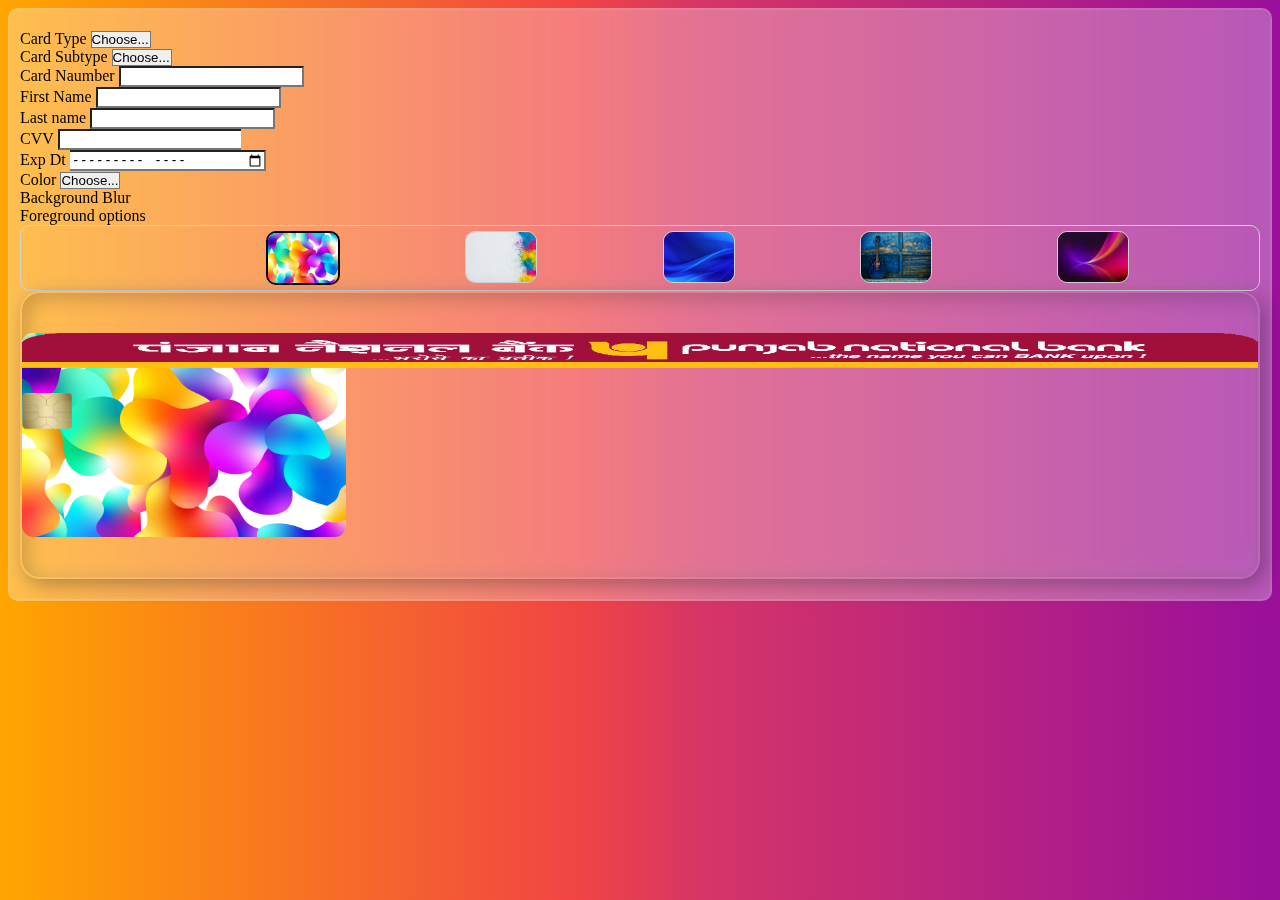
<file: creditdebit/index.html>
<!DOCTYPE html>
<html>
<head>
	<title>Credi | Debit Card</title>
	<link href="https://cdn.jsdelivr.net/npm/bootstrap@5.0.0/dist/css/bootstrap.min.css" rel="stylesheet" integrity="sha384-wEmeIV1mKuiNpC+IOBjI7aAzPcEZeedi5yW5f2yOq55WWLwNGmvvx4Um1vskeMj0" crossorigin="anonymous">
	<link rel="stylesheet" type="text/css" href="style.css">
	<meta name="viewport" content="width=device-width, initial-scale=1.0">
</head>
<body onload="diableInput(false,0)">
<div class="container div-center py-5">
	<div class="row m-0 h-100 glasscontainer">
		<div class="col-lg-6 col-md-6">
			<form class="row g-3">
				<div class="col-md-6">
					<label class="form-label">Card Type</label>
					<select class="form-select" onchange="enableStart(value)" id="cardType">
					    <option value="0" selected>Choose...</option>
					    <option value="1">Credit</option>
					    <option value="2">Debit</option>
					</select> 
				</div>
				<div class="col-md-6">
					<label class="form-label">Card Subtype</label>
					<select class="form-select enableDisable" id="txtcolor" onchange="chagesubtype(value)">
					    <option selected >Choose...</option>
					    <option value="images/visa.png">Visa</option>
					    <option value="images/master.png">Master</option>
					    <option value="images/rupay.png">RuPay</option>
					</select> 
				</div>
			  <div class="col-12">
			    <label for="cardno" class="form-label">Card Naumber</label>
			    <input type="text" class="form-control enableDisable" oninput="this.value = this.value.replace(/[^0-9.]/g, '').replace(/(\..*)\./g, '$1');" maxlength="16" id="cardno" onkeyup ="cardnoinput()" >
			  </div>
			  <div class="col-md-6">
			    <label for="fname" class="form-label">First Name</label>
			    <input type="text" class="form-control enableDisable" id="fname" onkeypress="return /[a-z]/i.test(event.key)" onkeyup ="fnameinput()">
			  </div>
			  <div class="col-md-6">
			    <label for="lname" class="form-label">Last name</label>
			    <input type="text" class="form-control enableDisable" onkeypress="return /[a-z]/i.test(event.key)" id="lname" onkeyup ="lnameinput()">
			  </div>
			  <div class="col-md-6">
			  	<div class="row m-0">
			  	<div class="col-md-3 p-0">
			  		
			    <label for="cvvinput" class="form-label">CVV</label>
			   	<input type="text" class="form-control enableDisable" oninput="this.value = this.value.replace(/[^0-9.]/g, '').replace(/(\..*)\./g, '$1');" id="cvvinput" maxlength="3" onblur="hidecvv()" onfocus="showcvv()" onkeyup="CVV_input()">
			  	</div>
			  	<div class="col-md-9 p-0">
				    <label for="validMonth" class="form-label">Exp Dt</label>
			   		<input type="month" id="validMonth" onchange="setExpiryDate(value)" class="form-control enableDisable" style="width: 193PX !important;">
			  </div>
			</div>
			</div>
			  <div class="col-md-6">
			  	<div class="row m-0">
			  		<div class="col-md-5 p-0">
						<label class="form-label">Color</label>
						<select class="form-select enableDisable" id="txtcolor" onchange="changetxtcolor(value)">
						    <option selected>Choose...</option>
						    <option value="text-light">White</option>
						    <option value="text-danger">Red</option>
						    <option value="text-warning">Yellow</option>
						    <option value="text-success">Green</option>
						    <option value="text-primary">Blue</option>
						</select> 
					</div>
			  		<div class="col-md-7">
			  		  	<label class="form-label ">Background Blur</label>
					  	<input class="form-check-input enableDisable" type="checkbox" value="4" onclick="blurbg()">
			  		</div>
			  	</div>
			  </div>
			  <div class="col-md-12">
				<label class="form-label">Foreground options</label>
					<div class="option_container col-md-12 ">
					<div class="disableOvelay" id="enableOverlay"></div>
						<img class="bg-option BgOptioSelected " id="BgOption1" src="images/bg1.png" onclick="changecardFg(src,id)"/>
						<img class="bg-option " id="BgOption2" src="images/bg2.jpg" onclick="changecardFg(src,id)"/>
						<img class="bg-option " id="BgOption3" src="images/bg3.jpg" onclick="changecardFg(src,id)"/>
						<img class="bg-option " id="BgOption4" src="images/bg4.png" onclick="changecardFg(src,id)"/>
						<img class="bg-option " id="BgOption5" src="images/bg5.jpg" onclick="changecardFg(src,id)"/>
					</div>
				</div>
				
				
			</form>
		</div>
		<div class="col-lg-6 col-md-6 my-auto">
			<div class="CD-card">
				<div class="CD-card-inner" id="turncard">
			    	<div class="CD-card-front" >
			    		<div class="card bg-dark text-dark w-50 mx-auto" >
							<img id="cardFgImg" src="images/bg1.png" class="card-img" alt="...">
							<div class="bluroverlay"></div>
							<div class="card-img-overlay" id="bgimg">
								<img class="cardheaderImg" src="images/cardheader.png" class="card-img" alt="...">
								<img class="cardchipImg" src="images/chip.png" class="card-img" alt="...">
								<img class="cardtypeImg" id="cardtypeImg" class="card-img" alt="...">
								<span  id="customtxt" class="">
								    <h4 class="card-title pt-5 mt-5 " id="cardnumber">Card number</h4>
								    <div class="row m-0 p-0">
								    	<div class="col-md-4 px-0">EXP: <span id="expDt">MM/DD</span></div>
								    	<div class="col-md-8 px-0">
								    		<div style="display: inline-flex; font-weight: 600;">
										   		<p id="firstname" class="" style="margin-right: 10px;">Holder Name </p> <p id="lastname" class=""></p>
											</div>
									   	</div>
								    </div>
							    </span>
							</div>
						</div>
			    	</div>
			    <div class="CD-card-back">
			    	<div class="card bg-dark text-dark w-50 mx-auto" >
						<img id="cardBgImg" src="images/bg1.png" class="card-img" alt="..." style="transform: rotateY(-180deg);">
						<div class="card-img-overlay" id="bgimg">
							<div class="magneticstrip bg-dark"></div>
							<div class="cvvcontainer bg-light p-2">
						   		<p class="cvvnumber my-auto p-0" id="cvv">XXX</p>  
							</div>
						</div>
					</div>
			    </div>
			</div>
		</div>
	</div>
			
	</div>
</div>





<!-- Script -->
<script src="https://cdn.jsdelivr.net/npm/bootstrap@5.0.0/dist/js/bootstrap.bundle.min.js" integrity="sha384-p34f1UUtsS3wqzfto5wAAmdvj+osOnFyQFpp4Ua3gs/ZVWx6oOypYoCJhGGScy+8" crossorigin="anonymous"></script>

<script type="text/javascript" >
var onceMonthInput=0
	function diableInput(value,t){
		onceMonthInput+=1;
		if(onceMonthInput==1){
			// console.log(new Date().getFullYear() + " " +new Date().getMonth()+1 );
			document.getElementById('validMonth').setAttribute('min',new Date().getFullYear()+"-"+new Date().getMonth()+1);
		}
		if(t==1){
			document.getElementById('txtcolor').classList.remove('enableDisable');
		}else{
			document.getElementById('txtcolor').classList.add('enableDisable');

		}

		x = document.querySelectorAll(".enableDisable");
		  for (i = 0; i < x.length; i++) {
		    x[i].disabled = value;
		  }
		if(value==false){
		document.getElementById('enableOverlay').classList.remove('disableOvelay');
		}else{
			document.getElementById('enableOverlay').classList.add('disableOvelay');
		}
	}

	function enableStart(value){
		if(value>0){
			document.getElementById('txtcolor').disabled = false;
			if(isSubType==1){
				diableInput(false,1);
			}
		}else{
			document.getElementById('txtcolor').disabled = true;
			if(isSubType==1){
				diableInput(true,1);
			}
			
		}
	}

	function changecardFg(src,id){
		document.getElementById('cardFgImg').setAttribute('src',src);
		document.getElementById('cardBgImg').setAttribute('src',src);
		for(var i=1;i<6;i++){
			document.getElementById('BgOption'+i).classList.remove('BgOptioSelected');
		}
			document.getElementById(id).classList.add('BgOptioSelected');
	}

	
	function cardnoinput(){
		cnoval=document.getElementById('cardno').value;
		const usingArrayFrom = Array.from(cnoval);
		document.getElementById('cardnumber').innerHTML="";
		for(var cn=0;cn<usingArrayFrom.length;cn++){
			if(cn==3 || cn==7 || cn==11){
				document.getElementById('cardnumber').innerHTML += usingArrayFrom[cn]+" ";	
			}else{
				document.getElementById('cardnumber').innerHTML += usingArrayFrom[cn];	
			}
		
		}
		// if(usingArrayFrom.length==4 || usingArrayFrom.length==8){

		// console.log(usingArrayFrom);
		// }
		//document.getElementById('cardnumber').innerHTML=cnoval;	
		
	}

	function fnameinput(){
		document.getElementById('firstname').innerHTML=document.getElementById('fname').value;
	}

	function lnameinput(){
		document.getElementById('lastname').innerHTML=document.getElementById('lname').value;

	}

	function changetxtcolor(value){
		document.getElementById("customtxt").setAttribute("class",value);
		
	}

	function blurbg(){
		document.getElementById("cardBgImg").classList.toggle('blurbg');
		document.getElementById("cardFgImg").classList.toggle('blurfg');
	}

	function blurfg(){
		
		
	}

	function showcvv(){
		document.getElementById("turncard").classList.toggle('CD-card-turn');
		
	}
	function hidecvv(){
		document.getElementById("turncard").classList.toggle('CD-card-turn');
		

	}

	function CVV_input(){
		document.getElementById('cvv').innerHTML=document.getElementById('cvvinput').value;
	}

	var isSubType=0;
	function chagesubtype(src){

		if(src!="Choose..."){
			document.getElementById('cardtypeImg').style.display="block";
			document.getElementById('cardtypeImg').setAttribute('src',src);
			diableInput(false,1);
			isSubType=1;
		}else{
			document.getElementById('cardtypeImg').style.display="none";
			diableInput(true,1);
			isSubType=0;
		}
	}

	function setExpiryDate(value){
		value=value.slice(2);
		value=value.replace('-','/');
		document.getElementById('expDt').innerHTML=value;
	}
</script>
</body>
</html>
</file>
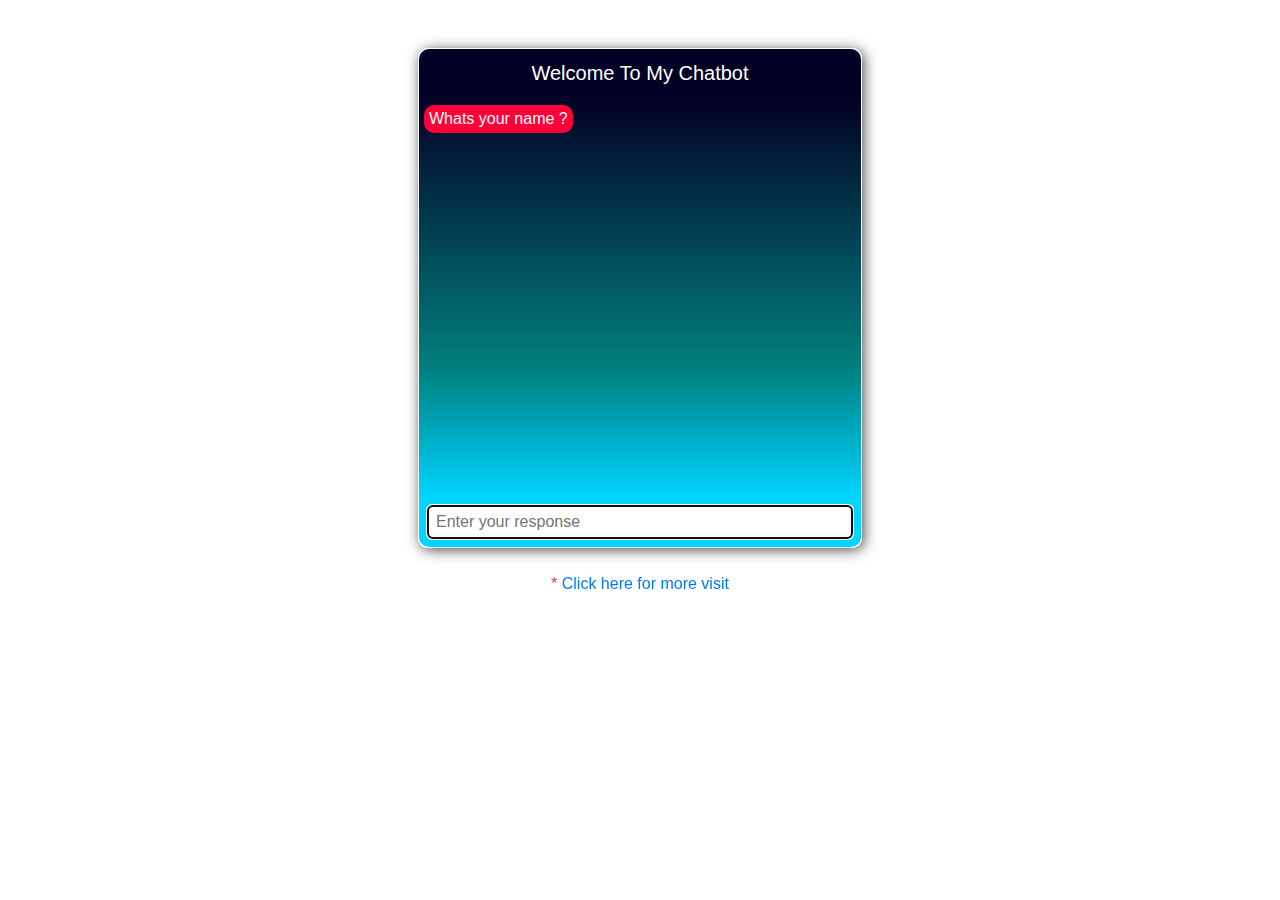
<file: Mychatbot.html>
<!DOCTYPE html>
<html>
<head>
	<title>My custom chatbot</title>

<meta name="viewport" content="width=device-width, initial-scale=1.0">

	<link rel="stylesheet" href="https://cdn.jsdelivr.net/npm/bootstrap@4.5.3/dist/css/bootstrap.min.css">
	<link rel="stylesheet" href="https://cdn.bootcdn.net/ajax/libs/intro.js/3.1.0/introjs.min.css" />
	<style type="text/css">

		#ans{
			width: 100%;
    border: 1px solid black;
    border-radius: 5px;
		}
		.body{
			/*background: #d2d2d2;*/
			background: rgb(2,0,36);
			background: linear-gradient(180deg, rgba(2,0,36,1) 0%, rgba(0,128,128,1) 68%, rgba(0,212,255,1) 100%);
			height: 400px;
			max-height: 400px;
			overflow-y: auto;
			position: relative;
			scroll-behavior: smooth;
		}

				/* width */
		.body::-webkit-scrollbar {
		  width: 5px;
		}

		/* Track */
		.body::-webkit-scrollbar-track {
		  box-shadow: inset 0 0 5px grey; 
		  border-radius: 10px;
		}
		 
		/* Handle */
		.body::-webkit-scrollbar-thumb {
		  background: red; 
		  border-radius: 10px;
		}

		/* Handle on hover */
		.body::-webkit-scrollbar-thumb:hover {
		  background: #b30000; 
		}

		.outercontainer{
			border-radius: 10px;
			border: 1px solid #fff;
			width: 40%;
			box-shadow: 2px 2px 14px 0px rgba(0,0,0,0.7);
			 }

		.container{
			 display: flex;
			  justify-content: center;
			  flex-flow: column;
			  align-items: center;
			 }
		.heading{
			background-color: rgba(2,0,36,1);
			color: #fff;
			text-transform: capitalize;
			border-top-right-radius: 10px;
			border-top-left-radius: 10px;
		}

		.inmsg{
			background-color: rgba(0,212,255,1);
			border-bottom-right-radius: 10px;
			border-bottom-left-radius: 10px;
		}

		.question{
			background: #ff0038;
			padding: 2px 5px;
			margin-left: 5px;
			border-radius: 10px;
			display: inline-block;
			margin-bottom: 40px;
			max-width: 70%;
			color: #fff;
		}
		.auto{
			margin-bottom: 5px !important; 
		}
		.answer{
			background: #ca2c92;
			color: #fff;
			padding: 2px 5px;
			border-radius: 10px;
			display: inline-block;
			float: right;
			margin-top: -20px;
			max-width: 70%;
			margin-right: 5px;
		}

		.overlay{
			background: rgba(0,0,0,0.2);
		    width: 100%;
		    height: 100%;
		    z-index: 100;
		    position: absolute;
		    display: none;
		}

		.overlay img{
			width: 100px;
			margin-top: 35%;
		}

		.typing{
			width: 20px;
		}

		@media screen and (max-width: 768px) {
		 .outercontainer{
			width: 80% !important;
			 }
		}
		@media screen and (max-width: 435px) {
		 .outercontainer{
		 	margin-top: 10px !important;
			width: 100% !important;
			 }
		}
	</style>
</head>
<body>
	<div class="container ">
		<div class="outercontainer mt-5" data-title="Disclaimer" data-intro="Anything you type here will not be recorded anywhere">
			<div class="heading p-2 text-center">
				<h5 class="my-auto py-1">Welcome to my chatbot</h5>
			</div>
			<div class="body" id="body">
				<div class="overlay text-center" id="overlay">
					<img src="image/loader_chat.gif" class="">
				</div>
			</div>
			<div class="inmsg p-2" data-title="Response" data-intro="Type your responce here">
				<input type="text" id="ans" data-hint="Hit enter after writing text" data-hintPosition="middle-right" placeholder="Enter your response" class="py-1 px-2" required/>
			</div>
		</div>
		<br>
		 <p>
		      <span class="text-danger">
		        *
		      </span>
		    <a href="https://harsh-sharma.herokuapp.com" target="_blank">
		    Click here for more visit 
		  </a>
		</p>
	</div>

<script src="https://code.jquery.com/jquery-3.5.1.slim.min.js"></script>
<script src="https://cdn.jsdelivr.net/npm/bootstrap@4.5.3/dist/js/bootstrap.bundle.min.js"></script>
<script src="https://code.jquery.com/jquery-3.5.1.slim.min.js"></script>
<script src="https://cdn.jsdelivr.net/npm/popper.js@1.16.1/dist/umd/popper.min.js" ></script>
<script src="https://cdn.jsdelivr.net/npm/bootstrap@4.5.3/dist/js/bootstrap.min.js"></script>
<script type="text/javascript">

	var questions = [
    'Whats your name ?',
    'Where are you from?',
    'What\'s your age?',
    'What profile you are working on?',
    'How many years of experience do you have?',
    'Do you have a zoom Id? yes or no?',
    'Please enter your zoom Id',
    'Please make a zoom Id so that we can process you further.',
    'It was nice talking you :), we will contact you shortly.'
];

var num = 0;


var inputBox = document.querySelector("#ans");
var output = document.querySelector(".body");
var p = document.createElement("P");
	p.setAttribute("class","question mt-2 py-auto");
  p.innerHTML = questions[num];
output.appendChild(p);

function typing(){
	var p = document.createElement("P");
	p.setAttribute("class","question mt-2");
	p.setAttribute("id","typing");
    p.innerHTML = "Typing <img src='image/typing.gif' class='typing' >";
    output.appendChild(p);
}


function scroll(){
	 output.scrollBy(0,output.scrollHeight);
}

function chkint(n){
	if (typeof(n)=="number"){
		if(n<100){
			return true;
		}else{
			return false;
		}
	}
}

function disableinput(){
	$('#ans').prop('disabled', true);
}
function enableinput(){
	$('#ans').prop('disabled', false);
	$("#ans").focus();
}

var me;

function showResponse() {
  var input = inputBox.value;
  
  if(inputBox.value == "") {
    
  }else {
  if(num == 0) {
	disableinput();
	me=`Hii ${input}`;
	typing();
	inputBox.value="";
    ++num;
    setTimeout(changeQuestion, 2000);
  } else if(num == 1) {
	disableinput();

    me=`${input} must be a good place`;
	typing();
	inputBox.value="";
    ++num;
    setTimeout(changeQuestion, 2000);
  } else if(num == 2) {
	disableinput();
  	if(chkint(parseInt(input))==true){
        ++num;

  		me=`So you are ${2020 - input} born`;
		inputBox.value="";
  	}else{
  		me="Please Enter proper input in digit";	
		inputBox.value="";
  	}
	typing();
    setTimeout(changeQuestion, 2000);
  } else if(num == 3) {
	disableinput();
    
    me=`Awesome ${input}`;
	typing();
	inputBox.value="";
    ++num;
    setTimeout(changeQuestion, 2000);
  }else if(num == 4) {
	disableinput();
  	if(chkint(parseInt(input))==true){
    	++num;
    	me=`It is good to hear that you have ${input} year of experience.`;
    	inputBox.value="";
    }else{
    	me="Please Enter proper input in digit";
    	inputBox.value="";
    }
	typing();
    setTimeout(changeQuestion, 2000);
  }else if(num == 5) {
	disableinput();
    
	typing();
	inputBox.value="";
	if(`${input}`=="yes" || `${input}`=="Yes" ){
		++num;
    me="Fantastic!!";
	}else if(`${input}`=="no" || `${input}`=="No" ){
		num=num+2;
    me="Oops!!";
	}else{
		me="Enter proper choise.";
	}
    setTimeout(changeQuestion, 2000);
  }else if(num == 6) {
	disableinput();
    
    me="";
	typing();
	inputBox.value="";
	num=8;
    setTimeout(changeQuestion, 2000);
  }else if(num == 7) {
	disableinput();
    
    me="";
	typing();
	inputBox.value="";
	++num;
    setTimeout(changeQuestion, 2000);
  }else if(num == 8) {
	disableinput();
    
    me="";
	typing();
	inputBox.value="";
	++num;
    setTimeout(changeQuestion, 2000);
  }

  }
}

function changeQuestion() {
	document.getElementById("typing").remove();

  inputBox.setAttribute("placeholder", "Enter your response");

  output.innerHTML+="<br>";

  var p = document.createElement("P");
  p.setAttribute("class","question");
  if(me!=""){
  p.innerHTML += me+"<br>"+ questions[num];
  }else{
  p.innerHTML += questions[num];
  }


 output.appendChild(p);

 scroll();
  if(num == 8) {
    inputBox.style.display = "none";
  }

  enableinput();
}




	$("#ans").on('keypress', function(e) {
  if(e.which == 13) {

   var res = document.getElementById('ans').value;
   if(res!=""){
    output.innerHTML+="<br>";

    var p = document.createElement("P");
     p.setAttribute("class","answer py-auto");
	  p.innerHTML = res;
	  output.appendChild(p);

     showResponse();
    scroll();
   }
  }
});


//autofocus on input box
$("#ans").focus();
</script>
<script src="https://cdn.bootcdn.net/ajax/libs/intro.js/3.1.0/intro.min.js" ></script>
<script>
	introJs().start();
	introJs().addHints();
</script>
</body>
</html>
</file>
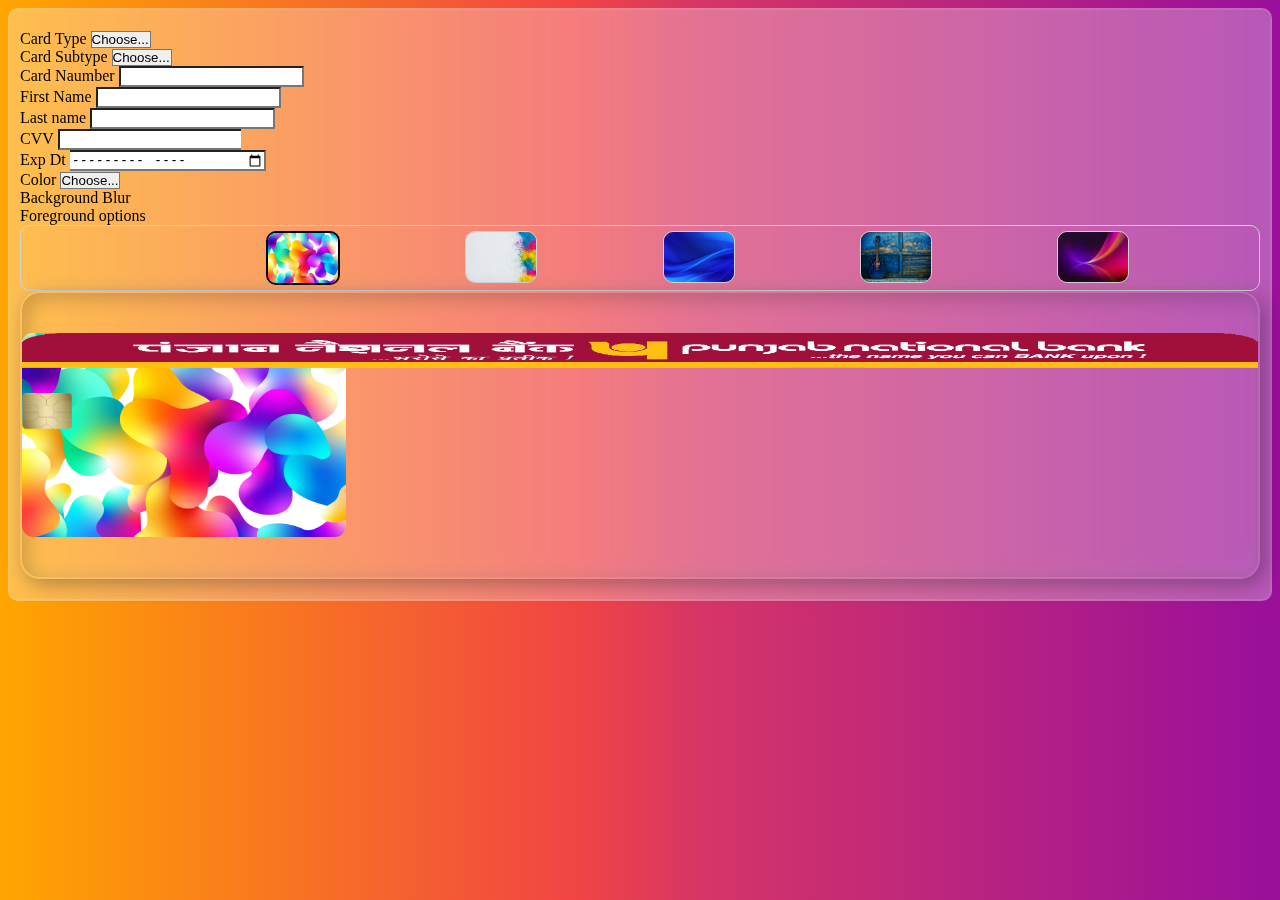
<file: creditdebit/creditcard.html>
<!DOCTYPE html>
<html>
<head>
	<title>Credi | Debit Card</title>
	<link href="https://cdn.jsdelivr.net/npm/bootstrap@5.0.0/dist/css/bootstrap.min.css" rel="stylesheet" integrity="sha384-wEmeIV1mKuiNpC+IOBjI7aAzPcEZeedi5yW5f2yOq55WWLwNGmvvx4Um1vskeMj0" crossorigin="anonymous">
	<link rel="stylesheet" type="text/css" href="style.css">
	<meta name="viewport" content="width=device-width, initial-scale=1.0">
</head>
<body onload="diableInput(false,0)">
<div class="container div-center py-5">
	<div class="row m-0 h-100 glasscontainer">
		<div class="col-lg-6 col-md-6">
			<form class="row g-3">
				<div class="col-md-6">
					<label class="form-label">Card Type</label>
					<select class="form-select" onchange="enableStart(value)" id="cardType">
					    <option value="0" selected>Choose...</option>
					    <option value="1">Credit</option>
					    <option value="2">Debit</option>
					</select> 
				</div>
				<div class="col-md-6">
					<label class="form-label">Card Subtype</label>
					<select class="form-select enableDisable" id="txtcolor" onchange="chagesubtype(value)">
					    <option selected >Choose...</option>
					    <option value="images/visa.png">Visa</option>
					    <option value="images/master.png">Master</option>
					    <option value="images/rupay.png">RuPay</option>
					</select> 
				</div>
			  <div class="col-12">
			    <label for="cardno" class="form-label">Card Naumber</label>
			    <input type="text" class="form-control enableDisable" oninput="this.value = this.value.replace(/[^0-9.]/g, '').replace(/(\..*)\./g, '$1');" maxlength="16" id="cardno" onkeyup ="cardnoinput()" >
			  </div>
			  <div class="col-md-6">
			    <label for="fname" class="form-label">First Name</label>
			    <input type="text" class="form-control enableDisable" id="fname" onkeypress="return /[a-z]/i.test(event.key)" onkeyup ="fnameinput()">
			  </div>
			  <div class="col-md-6">
			    <label for="lname" class="form-label">Last name</label>
			    <input type="text" class="form-control enableDisable" onkeypress="return /[a-z]/i.test(event.key)" id="lname" onkeyup ="lnameinput()">
			  </div>
			  <div class="col-md-6">
			  	<div class="row m-0">
			  	<div class="col-md-3 p-0">
			  		
			    <label for="cvvinput" class="form-label">CVV</label>
			   	<input type="text" class="form-control enableDisable" oninput="this.value = this.value.replace(/[^0-9.]/g, '').replace(/(\..*)\./g, '$1');" id="cvvinput" maxlength="3" onblur="hidecvv()" onfocus="showcvv()" onkeyup="CVV_input()">
			  	</div>
			  	<div class="col-md-9 p-0">
				    <label for="validMonth" class="form-label">Exp Dt</label>
			   		<input type="month" id="validMonth" onchange="setExpiryDate(value)" class="form-control enableDisable" style="width: 193PX !important;">
			  </div>
			</div>
			</div>
			  <div class="col-md-6">
			  	<div class="row m-0">
			  		<div class="col-md-5 p-0">
						<label class="form-label">Color</label>
						<select class="form-select enableDisable" id="txtcolor" onchange="changetxtcolor(value)">
						    <option selected>Choose...</option>
						    <option value="text-light">White</option>
						    <option value="text-danger">Red</option>
						    <option value="text-warning">Yellow</option>
						    <option value="text-success">Green</option>
						    <option value="text-primary">Blue</option>
						</select> 
					</div>
			  		<div class="col-md-7">
			  		  	<label class="form-label ">Background Blur</label>
					  	<input class="form-check-input enableDisable" type="checkbox" value="4" onclick="blurbg()">
			  		</div>
			  	</div>
			  </div>
			  <div class="col-md-12">
				<label class="form-label">Foreground options</label>
					<div class="option_container col-md-12 ">
					<div class="disableOvelay" id="enableOverlay"></div>
						<img class="bg-option BgOptioSelected " id="BgOption1" src="images/bg1.png" onclick="changecardFg(src,id)"/>
						<img class="bg-option " id="BgOption2" src="images/bg2.jpg" onclick="changecardFg(src,id)"/>
						<img class="bg-option " id="BgOption3" src="images/bg3.jpg" onclick="changecardFg(src,id)"/>
						<img class="bg-option " id="BgOption4" src="images/bg4.png" onclick="changecardFg(src,id)"/>
						<img class="bg-option " id="BgOption5" src="images/bg5.jpg" onclick="changecardFg(src,id)"/>
					</div>
				</div>
				
				
			</form>
		</div>
		<div class="col-lg-6 col-md-6 my-auto">
			<div class="CD-card">
				<div class="CD-card-inner" id="turncard">
			    	<div class="CD-card-front" >
			    		<div class="card bg-dark text-dark w-50 mx-auto" >
							<img id="cardFgImg" src="images/bg1.png" class="card-img" alt="...">
							<div class="bluroverlay"></div>
							<div class="card-img-overlay" id="bgimg">
								<img class="cardheaderImg" src="images/cardheader.png" class="card-img" alt="...">
								<img class="cardchipImg" src="images/chip.png" class="card-img" alt="...">
								<img class="cardtypeImg" id="cardtypeImg" class="card-img" alt="...">
								<span  id="customtxt" class="">
								    <h4 class="card-title pt-5 mt-5 " id="cardnumber">Card number</h4>
								    <div class="row m-0 p-0">
								    	<div class="col-md-4 px-0">EXP: <span id="expDt">MM/DD</span></div>
								    	<div class="col-md-8 px-0">
								    		<div style="display: inline-flex; font-weight: 600;">
										   		<p id="firstname" class="" style="margin-right: 10px;">Holder Name </p> <p id="lastname" class=""></p>
											</div>
									   	</div>
								    </div>
							    </span>
							</div>
						</div>
			    	</div>
			    <div class="CD-card-back">
			    	<div class="card bg-dark text-dark w-50 mx-auto" >
						<img id="cardBgImg" src="images/bg1.png" class="card-img" alt="..." style="transform: rotateY(-180deg);">
						<div class="card-img-overlay" id="bgimg">
							<div class="magneticstrip bg-dark"></div>
							<div class="cvvcontainer bg-light p-2">
						   		<p class="cvvnumber my-auto p-0" id="cvv">XXX</p>  
							</div>
						</div>
					</div>
			    </div>
			</div>
		</div>
	</div>
			
	</div>
</div>





<!-- Script -->
<script src="https://cdn.jsdelivr.net/npm/bootstrap@5.0.0/dist/js/bootstrap.bundle.min.js" integrity="sha384-p34f1UUtsS3wqzfto5wAAmdvj+osOnFyQFpp4Ua3gs/ZVWx6oOypYoCJhGGScy+8" crossorigin="anonymous"></script>

<script type="text/javascript" >
var onceMonthInput=0
	function diableInput(value,t){
		onceMonthInput+=1;
		if(onceMonthInput==1){
			// console.log(new Date().getFullYear() + " " +new Date().getMonth()+1 );
			document.getElementById('validMonth').setAttribute('min',new Date().getFullYear()+"-"+new Date().getMonth()+1);
		}
		if(t==1){
			document.getElementById('txtcolor').classList.remove('enableDisable');
		}else{
			document.getElementById('txtcolor').classList.add('enableDisable');

		}

		x = document.querySelectorAll(".enableDisable");
		  for (i = 0; i < x.length; i++) {
		    x[i].disabled = value;
		  }
		if(value==false){
		document.getElementById('enableOverlay').classList.remove('disableOvelay');
		}else{
			document.getElementById('enableOverlay').classList.add('disableOvelay');
		}
	}

	function enableStart(value){
		if(value>0){
			document.getElementById('txtcolor').disabled = false;
			if(isSubType==1){
				diableInput(false,1);
			}
		}else{
			document.getElementById('txtcolor').disabled = true;
			if(isSubType==1){
				diableInput(true,1);
			}
			
		}
	}

	function changecardFg(src,id){
		document.getElementById('cardFgImg').setAttribute('src',src);
		document.getElementById('cardBgImg').setAttribute('src',src);
		for(var i=1;i<6;i++){
			document.getElementById('BgOption'+i).classList.remove('BgOptioSelected');
		}
			document.getElementById(id).classList.add('BgOptioSelected');
	}

	
	function cardnoinput(){
		cnoval=document.getElementById('cardno').value;
		const usingArrayFrom = Array.from(cnoval);
		document.getElementById('cardnumber').innerHTML="";
		for(var cn=0;cn<usingArrayFrom.length;cn++){
			if(cn==3 || cn==7 || cn==11){
				document.getElementById('cardnumber').innerHTML += usingArrayFrom[cn]+" ";	
			}else{
				document.getElementById('cardnumber').innerHTML += usingArrayFrom[cn];	
			}
		
		}
		// if(usingArrayFrom.length==4 || usingArrayFrom.length==8){

		// console.log(usingArrayFrom);
		// }
		//document.getElementById('cardnumber').innerHTML=cnoval;	
		
	}

	function fnameinput(){
		document.getElementById('firstname').innerHTML=document.getElementById('fname').value;
	}

	function lnameinput(){
		document.getElementById('lastname').innerHTML=document.getElementById('lname').value;

	}

	function changetxtcolor(value){
		document.getElementById("customtxt").setAttribute("class",value);
		
	}

	function blurbg(){
		document.getElementById("cardBgImg").classList.toggle('blurbg');
		document.getElementById("cardFgImg").classList.toggle('blurfg');
	}

	function blurfg(){
		
		
	}

	function showcvv(){
		document.getElementById("turncard").classList.toggle('CD-card-turn');
		
	}
	function hidecvv(){
		document.getElementById("turncard").classList.toggle('CD-card-turn');
		

	}

	function CVV_input(){
		document.getElementById('cvv').innerHTML=document.getElementById('cvvinput').value;
	}

	var isSubType=0;
	function chagesubtype(src){

		if(src!="Choose..."){
			document.getElementById('cardtypeImg').style.display="block";
			document.getElementById('cardtypeImg').setAttribute('src',src);
			diableInput(false,1);
			isSubType=1;
		}else{
			document.getElementById('cardtypeImg').style.display="none";
			diableInput(true,1);
			isSubType=0;
		}
	}

	function setExpiryDate(value){
		value=value.slice(2);
		value=value.replace('-','/');
		document.getElementById('expDt').innerHTML=value;
	}
</script>
</body>
</html>
</file>
<file: creditdebit/style.css>
body {
     background: linear-gradient(90deg,#FFA500 0%,#F14444 45%,#D53567 55%,#9A109A 99%);
     transition: 0.3s;

 }

input,select{-webkit-appearance: none; box-shadow: none !important;}

 .disableOvelay{
 	  width: 100%;
    opacity: 0.5;
    position: absolute;
    height: 100%;
    top: 0px;
    left: 0;
    background: #f2f2f2;
    border-radius: 8px;	
 }
.card{
	width: 323.52px !important;
	height: 204px;
	overflow: hidden;
	border-radius: 11px;
	border: none;
	background: linear-gradient(145deg, #e1e1e1, #bdbdbd);
	transition: .5s;
}

.card-img{
	width: 100%;
	height: 100%;
}

.option_container img{
	width: 70px;
	height: 50px;
	overflow: hidden;
	border-radius: 10px;
	border:1px solid #d2d2d2;
	margin: 0px 5px;
	cursor: pointer;

}

.option_container{
	padding:5px 10px;
	border-radius: 10px;
	border:1px solid #d2d2d2;
	display: flex;
	position: relative;
  justify-content: space-evenly;
  flex-direction: row;
}

.bgactive{
	border:1px solid black !important;
}

.cardheaderImg{
	position: absolute;
    top: 0;
    width: 100% !important;
    left: 0;
    height: 60px !important;
}

.cardchipImg{
	width: 50px;
    position: absolute;
    top: 60px;

}

.cardtypeImg{
	position: absolute;
    top: 60px;
    right: 11px;
    width: 50px;
    display: none;
}

.colorselector{
	width: 20px;
	height: 20px;
}

#firstname, #lastname{
	text-transform: uppercase;
}

.blurbg{
	filter: blur(4px);
}

.blurfg{
	filter: blur(4px);
}

#cardback{
	transform:rotateY(-90deg);
	margin-top: -204px;
}

#card{
	display: block;
}

.CD-card {
  perspective: 1000px;
  box-shadow: inset 5px 5px 20px rgb(0 0 0 / 20%), inset -5px -5px 20px rgb(225 225 225 / 10%), 5px 5px 20px rgb(0 0 0 / 30%), -5px -5px 20px rgb(225 225 225 / 10%);
padding: 40px 0px;
border-radius: 20px;
border: 2px solid rgba(225,225,225,0.1);
}

.CD-card-inner {
  position: relative;
  transition: transform 0.6s;
  transform-style: preserve-3d;
  
}

.CD-card-turn {
  transform: rotateY(180deg);
}

.CD-card-front, .CD-card-back {
	transition: transform 0.6s;
  -webkit-backface-visibility: hidden;
  backface-visibility: hidden;
}

.CD-card-back {  
	transform: rotateY(180deg);
	margin-top: -204px;
}

.magneticstrip{
	height: 50px;
	width: 100%;
	position: absolute;
	right: 0;
}

.cvvcontainer{
	margin-top: 70px;
	display: flex;
}

.glasscontainer{
	 background: rgba(255,255,255,0.3);
	 backdrop-filter: blur(5px);
	-webkit-backdrop-filter: blur(5px);
	border-radius: 10px;
	border:2px solid rgba(255,255,255,0.1);
	padding: 20px 10px;
}

.BgOptioSelected{
	border:2px solid #000 !important;
}

#cvvinput{
	border-right: none;
	border-top-right-radius: 0;
	border-bottom-right-radius: 0;
}

#validMonth{
	border-left: none;
	border-top-left-radius: 0;
	border-bottom-left-radius: 0;
}
</file>
